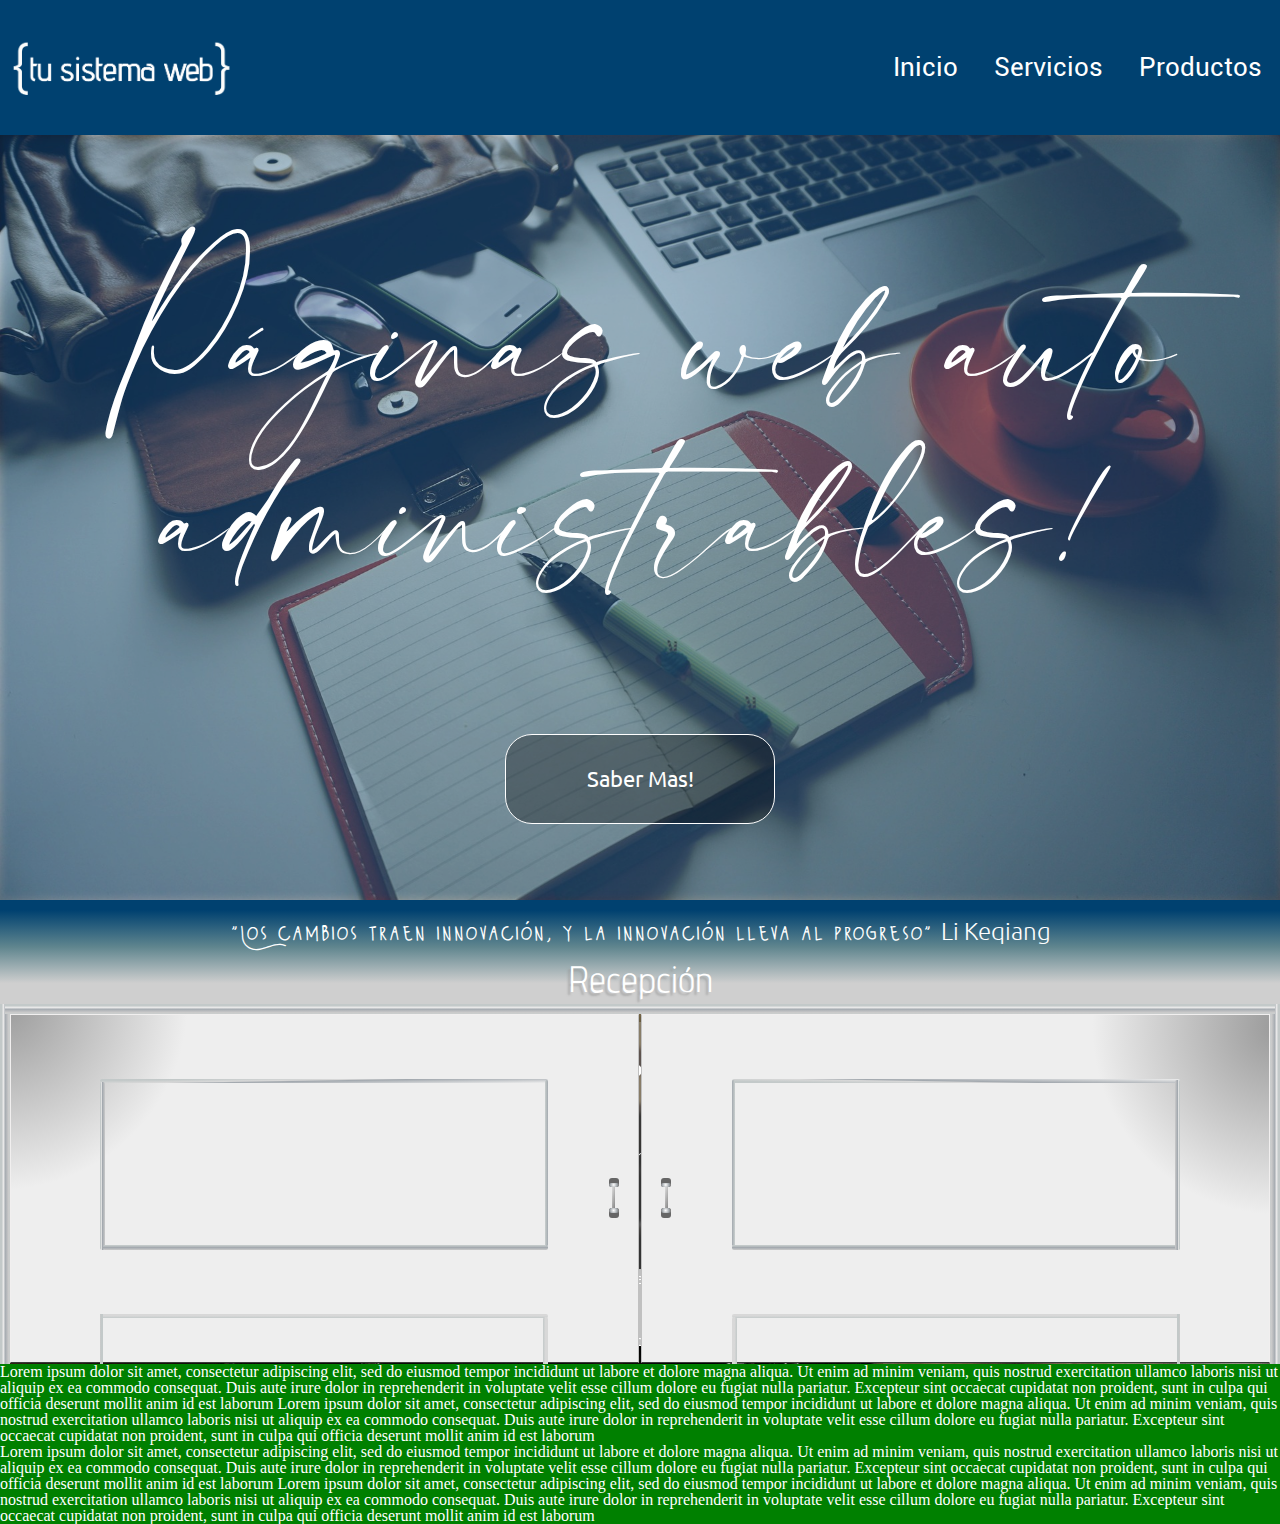
<file: index.html>
<!DOCTYPE html>
<html>
<head>
  <meta http-equiv="content-type" content="text/html; charset=utf-8" />
  <meta name="viewport" content="width=device-width, initial-scale=1">
  <link rel="stylesheet" type="text/css" href="css/reset.css"/>	
  <link rel="stylesheet" type="text/css" href="css/styles.css"/> 
 <!-- <link href="https://fonts.googleapis.com/css?family=Montserrat|Raleway:900|Open+Sans|Ubuntu" rel="stylesheet"/> --> 	
  <title>Primer Proyecto</title>
</head>

<body>
<section class="header">
  <div class="menu_container">
 	<div class="menu_logo"></div>
	<div class="menu_celular">
   	<label class="btn_menu" id="btn_menu">
  	<input type="checkbox" class="toggle_menu"/>
      <span class="raya_btn"></span>
    </label>
  </div><!--menu_celular-->

  	<div class="menu_nav" id="menu_nav">
	 	<div class="menu">
      <div class="menu_item">Inicio</div>
      <div class="menu_item">Servicios</div>
      <div class="menu_item">Productos</div>
  	</div> <!--menu-->
  	</div> <!--menu-nav-->
  </div> <!--menu_container-->
</section><!--header-->
<section class="main">
<section class="slider">
	
  <div class="slider__images">

  	<div class="slider__img" id="slide2">
	  	<img src="assets/img/slider/img02.jpg" class="slide1__img1" />
	 	  <div class="mask__slide1"></div>
	 		<div class="titulo_slide">Páginas web auto administrables!</div>
	 		<button class="button_slide"> Saber Mas!</button>
	 	</div><!--slide2-->
	 
	 <div class="slider__img" id="slide1">
	 	
	 	<img src="assets/img/slider/img01.jpg" class="slide1__img1" />
	 	<div class="mask__slide1">	
	 	</div>
	 		<div class="titulo_slide">Buscando soluciones tecnológicas?</div>
	 		<button class="button_slide"> Conócenos</button>
	 
	 	</div><!--slide1-->
	 	<div class="slider__img" id="slide3">
     
	  	<img src="assets/img/slider/img04.jpg" class="slide1__img1" />
	 	  <div class="mask__slide1"></div>
	 		<div class="titulo_slide">Páginas web auto administrables!</div>
	 		<button class="button_slide"> Saber Mas!</button>
		</div><!--slider3-->

  	<div class="slider__img" id="slide2">
	  	<img src="assets/img/slider/img02.jpg" class="slide1__img1" />
	 	  <div class="mask__slide1"></div>
	 		<div class="titulo_slide">Páginas web auto administrables!</div>
	 		<button class="button_slide"> Saber Mas!</button>
	 	</div><!--slide2-->
	 	</div><!--slider__images-->
</section><!--slider-->
<section id="banner1" class="banners banner1">
	<div class="frase">
	"Los cambios traen innovación, y la innovación lleva al progreso" <span>Li Keqiang</span>
	</div><!--frase-->
	<div class="titulo">Recepción</div>
</section><!--section banner1-->
<section class="recepcion" id="recepcion">
	<div class="contenedor_recepcion" id="contenedor_recepcion">
	 	<img src="assets/img/recepcion/recepcion2.jpg" class="recepcion_img" />
	</div><!--contenedor_recepcion-->
	<div class="mascara_recepcion">	
	</div><!--mascara_recepcion-->
		<div class="vidrio">
			<div class="vidrio-titulo">Queremos darte la
				<p><span>Bienvenida</span> a {tusistemaweb}</p>
			</div><!--vidrio-titulo-->
			<div class="vidrio-mensaje-mascara">
        <div class="vidrio-mensaje">
					<div class="vidrio-mensaje-pag">
				Nos complace tu visita<p>Estas a punto de ser parte de nuestra inspiradora labor</p>
					</div><!--vidrio-mensaje-pag-->
					<div class="vidrio-mensaje-pag">
				Queremos precisar lo que necesites!<p>y que aproveche de este sitio web</p>
					</div><!--vidrio-mensaje-pag-->
				</div><!--vidrio-mensaje-->
			</div><!--vidrio-mensaje-mascara-->
		</div><!--vidrio-->
	<div class="contenedor_puerta" id="contenedor_puerta">

		<div class="puerta_izquierda" id="puerta_izquierda">     
  		<div class="adorno_puerta1">       
  		<div class="adorno_puerta1_borde1">
			</div>
  		<div class="adorno_puerta1_borde4">
			</div>
  		<div class="adorno_puerta1_borde3">
			</div>
  		<div class="adorno_puerta1_borde2">
			</div>
			</div><!--adorno_puerta1-->

			<div class="adorno_puerta2">        
  		 <div class="adorno_puerta2_borde1">
			 </div>
  		 <div class="adorno_puerta2_borde2">
			 </div>
  		 <div class="adorno_puerta2_borde3">
			 </div>
  		 <div class="adorno_puerta2_borde4">
			 </div>
			</div><!--adorno_puerta2-->
  		 <div class="manilla">
  	  	 <div class="manilla_pieza1">
		  	 </div>
  	  	 <div class="manilla_pieza2">
		  	 </div>
  	  	 <div class="manilla_pieza3">
		  	 </div>
  	  	 <div class="manilla_pieza4">
		  	 </div>
  	  	 <div class="manilla_pieza5">
		  	 </div>
			 </div>
		</div><!--puerta_izquierda1-->
		<div class="puerta_derecha" id="puerta_derecha">     
  		<div class="adorno2_puerta1">       
  		<div class="adorno2_puerta1_borde1">
			</div>
  		<div class="adorno2_puerta1_borde4">
			</div>
  		<div class="adorno2_puerta1_borde3">
			</div>
  		<div class="adorno2_puerta1_borde2">
			</div>
			</div><!--adorno2_puerta1-->

			<div class="adorno2_puerta2">        
  		 <div class="adorno2_puerta2_borde1">
			 </div>
  		 <div class="adorno2_puerta2_borde2">
			 </div>
  		 <div class="adorno2_puerta2_borde3">
			 </div>
  		 <div class="adorno2_puerta2_borde4">
			 </div>
			</div><!--adorno2_puerta2-->
  		 <div class="manilla_derecha">
  	  	 <div class="manilla2_pieza1">
		  	 </div>
  	  	 <div class="manilla2_pieza2">
		  	 </div>
  	  	 <div class="manilla2_pieza3">
		  	 </div>
  	  	 <div class="manilla2_pieza4">
		  	 </div>
  	  	 <div class="manilla2_pieza5">
		  	 </div>
			 </div>
		</div><!--puerta_derecha-->
		<div class="marco_izquierdo"></div>
		<div class="marco_derecho"></div>
		<div class="marco_arriba"></div>
		
	</div><!--contenedor_puerta-->
</section><!--recepcion-->
  	<article>
  		Lorem ipsum dolor sit amet, consectetur adipiscing elit, sed do eiusmod tempor incididunt ut labore et dolore magna aliqua. Ut enim ad minim veniam, quis nostrud exercitation ullamco laboris nisi ut aliquip ex ea commodo consequat. Duis aute irure dolor in reprehenderit in voluptate velit esse cillum dolore eu fugiat nulla pariatur. Excepteur sint occaecat cupidatat non proident, sunt in culpa qui officia deserunt mollit anim id est laborum
  		
  		Lorem ipsum dolor sit amet, consectetur adipiscing elit, sed do eiusmod tempor incididunt ut labore et dolore magna aliqua. Ut enim ad minim veniam, quis nostrud exercitation ullamco laboris nisi ut aliquip ex ea commodo consequat. Duis aute irure dolor in reprehenderit in voluptate velit esse cillum dolore eu fugiat nulla pariatur. Excepteur sint occaecat cupidatat non proident, sunt in culpa qui officia deserunt mollit anim id est laborum
  		<p>
  			Lorem ipsum dolor sit amet, consectetur adipiscing elit, sed do eiusmod tempor incididunt ut labore et dolore magna aliqua. Ut enim ad minim veniam, quis nostrud exercitation ullamco laboris nisi ut aliquip ex ea commodo consequat. Duis aute irure dolor in reprehenderit in voluptate velit esse cillum dolore eu fugiat nulla pariatur. Excepteur sint occaecat cupidatat non proident, sunt in culpa qui officia deserunt mollit anim id est laborum
  			Lorem ipsum dolor sit amet, consectetur adipiscing elit, sed do eiusmod tempor incididunt ut labore et dolore magna aliqua. Ut enim ad minim veniam, quis nostrud exercitation ullamco laboris nisi ut aliquip ex ea commodo consequat. Duis aute irure dolor in reprehenderit in voluptate velit esse cillum dolore eu fugiat nulla pariatur. Excepteur sint occaecat cupidatat non proident, sunt in culpa qui officia deserunt mollit anim id est laborum
  			</p>
  	</article>
 </section><!--main-->
<script src="js/scripts.js"></script>
<script src="js/slider.js"></script>
</body>
</html>
</file>
<file: css/styles.css>
:root {
  --size-letra: calc(.8em + 1vw);
  --size-letra-small: calc(.6em + 1vw);
  --alto-barra-menu: 20vmin;
  --size-logo: 30vmax;
  --alto-slider: 60vh;
  --alto-banner: 6.5em;
}

@media (min-width: 768px) {
  :root {
    --alto-barra-menu: 15vmin;
  }
}
@media (min-width: 1024px) {
  :root {
    --size-logo: 20vmax;
  }
}
@media (orientation: landscape) {
  :root {
    --alto-slider: 80vh;
  }
}
@media (orientation: landscape) and (min-width: 768px) {
  :root {
    --alto-slider: 85vh;
  }
}
@font-face {
  src: url("../assets/fonts/Roboto-Regular.ttf");
  font-family: "font1";
}
@font-face {
  src: url("../assets/fonts/Roboto-Light.ttf");
  font-family: "font1Light";
}
@font-face {
  src: url("../assets/fonts/Ubuntu-Regular.ttf");
  font-family: "font2";
}
@font-face {
  src: url("../assets/fonts/Ubuntu-Light.ttf");
  font-family: "font2Light";
}
@font-face {
  src: url("../assets/fonts/Roboto-Bold.ttf");
  font-family: "font2Title";
}
@font-face {
  src: url("../assets/fonts/logo/advent-Re.otf");
  font-family: "fontLogo";
}
@font-face {
  src: url("../assets/fonts/tmp/Modernline.ttf");
  font-family: "fontSlide";
}
@font-face {
  src: url("../assets/fonts/tmp/wildy_sans/wildy_sans.ttf");
  font-family: "banner";
}
@font-face {
  src: url("../assets/fonts/tmp/pizarra/DKCrayon.ttf");
  font-family: "pizarra";
}
body {
  background-color: #297ea8;
  color: #fff;
}

.header {
  top: 0;
  margin: 0;
}

.main {
  margin-top: var(--alto-barra-menu);
}

.menu_container {
  position: fixed;
  top: 0;
  width: 100%;
  height: var(--alto-barra-menu);
  z-index: 999;
  background-color: #004170;
  display: flex;
  align-items: center;
  justify-content: space-between;
}
.menu_container .menu_nav .menu {
  display: flex;
  flex-wrap: nowrap;
  justify-content: flex-end;
  align-items: center;
}
.menu_container .menu_nav .menu .menu_item {
  font-family: "font1", sans serif;
  font-size: var(--size-letra);
  flex-grow: 0;
  padding-right: 2vmin;
  padding-left: 2vmin;
  display: flex;
  align-items: center;
  /*		background-color:rgba(255,255,255,0.3);*/
  height: 4vmax;
  cursor: pointer;
}
.menu_container .menu_logo {
  margin-left: 0;
  display: flex;
  justify-content: flex-init;
  align-items: center;
  background: url("../assets/img/logo1.png") no-repeat center left;
  background-size: contain;
  height: 100%;
  width: var(--size-logo);
}
.menu_container .menu_celular .btn_menu {
  width: 9vmin;
  height: 8vmin;
  margin-left: auto;
  margin-right: auto;
  position: relative;
  display: flex;
  justify-content: center;
  align-items: center;
  margin-right: 3vmin;
  cursor: pointer;
}
.menu_container .menu_celular .btn_menu .raya_btn {
  width: 8vmin;
  height: 1vmin;
  background-color: white;
  position: relative;
  border-radius: 0.5vmin;
}
.menu_container .menu_celular .btn_menu .raya_btn:before, .menu_container .menu_celular .btn_menu .raya_btn:after {
  content: "";
  display: block;
  width: 8vmin;
  height: 1vmin;
  background-color: white;
  position: absolute;
  border-radius: 0.5vmin;
  top: -2.2vmin;
  transition: transform 0.2s;
}
.menu_container .menu_celular .btn_menu .raya_btn:after {
  top: 2.2vmin;
}
.menu_container .menu_celular .btn_menu .toggle_menu {
  display: none;
}
.menu_container .menu_celular .btn_menu .toggle_menu:checked + .raya_btn {
  height: 0;
}
.menu_container .menu_celular .btn_menu .toggle_menu:checked + .raya_btn:before {
  transition: transform 0.2s;
  top: 0;
  transform: rotate(45deg);
}
.menu_container .menu_celular .btn_menu .toggle_menu:checked + .raya_btn:after {
  transition: transform 0.2s;
  top: 0;
  transform: rotate(-45deg);
}

@media (max-width: 480px) {
  .menu_nav {
    position: absolute;
    width: 100%;
    height: auto;
    top: var(--alto-barra-menu);
    background-color: #00538C;
    padding-bottom: 4vmin;
    transition: transform 0.5s;
    transform: translateX(100%);
    z-index: -1;
    /*	display:none;*/
  }
  .menu_nav--mostrar {
    transition: transform 0.5s;
    transform: translateX(0%);
  }
  .menu_nav .menu {
    padding-top: 2vmin;
    flex-direction: column;
    align-items: center;
    justify-content: center;
  }
  .menu_nav .menu .menu_item {
    padding-top: 2vmin;
  }
  .menu_nav .menu .menu_item:before, .menu_nav .menu .menu_item:after {
    display: block;
    content: "{";
    padding-right: 1vmin;
  }
  .menu_nav .menu .menu_item:after {
    padding-left: 1vmin;
    content: "}";
  }
}
@media (min-width: 480px) and (max-width: 960px) {
  body {
    background-color: violet;
  }

  .menu_nav {
    position: absolute;
    width: 100%;
    height: auto;
    top: var(--alto-barra-menu);
    background-color: #00538C;
    padding-bottom: 4vmin;
    transition: transform 0.5s;
    transform: translateX(100%);
    z-index: -1;
    /*	display:none;*/
  }
  .menu_nav--mostrar {
    transition: transform 0.5s;
    transform: translateX(0%);
  }
  .menu_nav .menu {
    padding-top: 2vmin;
    flex-direction: column;
    align-items: center;
    justify-content: center;
  }
  .menu_nav .menu .menu_item {
    padding-top: 2vmin;
  }
  .menu_nav .menu .menu_item:before, .menu_nav .menu .menu_item:after {
    display: block;
    content: "{";
    padding-right: 1vmin;
  }
  .menu_nav .menu .menu_item:after {
    padding-left: 1vmin;
    content: "}";
  }
}
@media (min-width: 960px) {
  body {
    background-color: green;
  }

  .menu_celular {
    display: none;
  }
}
.slider {
  width: 100vw;
  height: var(--alto-slider);
  position: relative;
  overflow: hidden;
  margin: 0;
  z-index: 20;
}
.slider__images {
  position: absolute;
  left: 0;
  top: 0;
  display: flex;
  justify-content: flex-init;
}
.slider__images .slider__img {
  width: 100vw;
  height: var(--alto-slider);
  position: relative;
  /*mask__slide1*/
}
.slider__images .slider__img .slide1__img1 {
  position: absolute;
  width: 100%;
  height: 100%;
  max-width: 100%;
  object-fit: cover;
  object-position: 50%;
  animation-duration: 15s;
  animation-iteration-count: infinite;
  animation-timing-function: ease-in;
  animation-name: parallax1;
}
.slider__images .slider__img .mask__slide1 {
  background-color: #004170;
  width: 100%;
  height: 100%;
  filter: opacity(35%) blur(5px);
}
.slider__images .slider__img .titulo_slide {
  color: white;
  font-size: 15vmin;
  text-align: center;
  position: absolute;
  top: 15%;
  margin-left: auto;
  margin-right: auto;
  font-family: "fontSlide", sans serif;
  /*font-weight: bold;*/
  line-height: 1.3;
}
.slider__images .slider__img .button_slide {
  width: 30vmin;
  height: 10vmin;
  border-radius: 3vmin;
  border: 1px solid #fff;
  position: absolute;
  bottom: 10%;
  background-color: rgba(0, 0, 0, 0.3);
  color: white;
  font-size: var(--size-letra-small);
  font-family: "font2", sans serif;
}
.slider__images #slide1 {
  overflow: hidden;
  display: flex;
  justify-content: center;
}
.slider__images #slide2 {
  overflow: hidden;
  display: flex;
  justify-content: center;
}
.slider__images #slide3 {
  overflow: hidden;
  display: flex;
  justify-content: center;
}

/*slider*/
@keyframes parallax1 {
  0% {
    transform: scale(1);
  }
  50% {
    transform: scale(1.5);
  }
  100% {
    transform: scale(1);
  }
}
/*parallax1*/
.recepcion {
  width: 100vw;
  height: 40vh;
  position: relative;
  overflow: hidden;
  margin: 0;
  background-color: white;
  display: flex;
  justify-content: center;
  /*contenedor_puerta*/
}
.recepcion .contenedor_recepcion {
  position: absolute;
  width: 100%;
  height: 100%;
  top: 0;
  left: 0;
}
.recepcion .contenedor_recepcion .recepcion_img {
  width: 100%;
  height: 100%;
  object-fit: cover;
  object-position: bottom;
}
.recepcion .mascara_recepcion {
  position: absolute;
  width: 100%;
  height: 100%;
  top: 0;
  left: 0;
  background-color: black;
  opacity: 0.5;
  display: flex;
  justify-content: center;
  align-items: center;
  filter: blur(10px);
}
.recepcion .vidrio {
  width: 90%;
  height: 90%;
  border-radius: 10px;
  position: absolute;
  top: 5%;
  left: 5%;
  display: flex;
  flex-direction: column;
  align-items: center;
  z-index: 10;
  background: rgba(255, 255, 255, 0.2);
  box-shadow: 0 8px 32px 0 rgba(6, 6, 6, 0.2);
  backdrop-filter: blur(2px);
}
.recepcion .vidrio .vidrio-titulo {
  width: 100%;
  height: 30%;
  padding-top: 3%;
  color: white;
  text-align: center;
  font-family: "font2", sans serif;
  font-size: calc(.5em + 1vw);
  font-weight: bold;
}
.recepcion .vidrio .vidrio-titulo p {
  font-weight: normal;
  font-size: calc(1em + 1vw);
}
.recepcion .vidrio .vidrio-titulo p span {
  font-size: calc(2em + 1vw);
  font-family: "fontSlide", sans serif;
  transform: rotate(355deg);
  -webkit-transform: rotate(355deg);
  -moz-transform: rotate(355deg);
  display: inline-block;
  padding-top: 3%;
}
.recepcion .vidrio .vidrio-titulo p span::after {
  content: "";
  bottom: -0.5rem;
  left: 2rem;
  right: -0.5rem;
  height: 0.5rem;
  width: 80%;
  background-image: url("../assets/img/recepcion/subrayado.svg");
  background-repeat: no-repeat;
  background-size: cover;
  position: absolute;
  transform: rotate(355deg);
  -webkit-transform: rotate(355deg);
  -moz-transform: rotate(355deg);
  z-index: 12;
}
.recepcion .vidrio .vidrio-mensaje-mascara {
  font-family: "font2", sans serif;
  height: 60%;
  width: 80%;
  position: relative;
  text-align: center;
  margin-top: 10%;
  background-color: silver;
  overflow: hidden;
}
.recepcion .vidrio .vidrio-mensaje-mascara .vidrio-mensaje {
  position: absolute;
  width: 100%;
  height: 200%;
  top: 0;
}
.recepcion .vidrio .vidrio-mensaje-mascara .vidrio-mensaje .vidrio-mensaje-pag {
  height: 50%;
  width: 100%;
}
.recepcion .vidrio .vidrio-mensaje-mascara .vidrio-mensaje .vidrio-mensaje-pag p {
  padding-top: 5%;
}
.recepcion .contenedor_puerta {
  position: relative;
  width: 100%;
  height: 100%;
  top: 0;
  left: 0;
  z-index: 20;
  /*marco_arriba*/
}
.recepcion .contenedor_puerta .marco_izquierdo {
  position: absolute;
  top: 0;
  left: 0;
  width: 0.6rem;
  height: 100%;
  background-image: linear-gradient(to right, #c3c9c9 15.6%, #f1efef 39.5%, #a3a9af 49.4%, #cacaca 84.5%, #cacece 100%);
}
.recepcion .contenedor_puerta .marco_derecho {
  position: absolute;
  top: 0;
  right: 0;
  width: 0.6rem;
  height: 100%;
  background-image: linear-gradient(to left, #c3c9c9 15.6%, #f1efef 39.5%, #a3a9af 49.4%, #cacaca 84.5%, #cacece 100%);
}
.recepcion .contenedor_puerta .marco_arriba {
  position: absolute;
  top: 0;
  left: 0.3rem;
  right: 0.3rem;
  width: auto;
  height: 0.6rem;
  background-image: linear-gradient(to bottom, #c3c9c9 15.6%, #f1efef 39.5%, #a3a9af 49.4%, #cacaca 84.5%, #cacece 100%);
}
.recepcion .contenedor_puerta .puerta_izquierda {
  position: absolute;
  top: 0.6rem;
  left: 0.6rem;
  width: calc(50% - 0.8rem);
  height: calc(100% - 0.8rem);
  background-image: radial-gradient(circle 186px at -1.7% -3.6%, #999999 0%, #eeeeee 100.7%);
  border-left: 0.1rem solid #f1efef;
  border-top: 0.1rem solid #f1efef;
  border-bottom: 0.1rem solid #393939;
  border-right: 0.1rem solid silver;
}
.recepcion .contenedor_puerta .puerta_izquierda .adorno_puerta1 {
  position: relative;
  width: 35vw;
  height: 19vh;
  margin: 5vw auto;
  background-color: transparent;
}
.recepcion .contenedor_puerta .puerta_izquierda .adorno_puerta1 .adorno_puerta1_borde1 {
  border-radius: 2px;
  position: absolute;
  width: 100%;
  height: 0.3rem;
  top: 0;
  left: 0;
  background-image: linear-gradient(179deg, #c3c9c9 15.6%, #d8d8d8 39.5%, #a3a9af 49.4%, #eeeeee 100%);
}
.recepcion .contenedor_puerta .puerta_izquierda .adorno_puerta1 .adorno_puerta1_borde2 {
  border-radius: 2px;
  position: absolute;
  width: 0.2rem;
  height: auto;
  right: 0;
  top: 0.1rem;
  bottom: 0.2rem;
  background-image: linear-gradient(to right, #c3c9c9 15.6%, #a3a9af 100%);
}
.recepcion .contenedor_puerta .puerta_izquierda .adorno_puerta1 .adorno_puerta1_borde3 {
  border-radius: 2px;
  position: absolute;
  width: auto;
  height: 0.3rem;
  right: 0;
  left: 0.2rem;
  bottom: 0;
  background-image: linear-gradient(to bottom, #c3c9c9 15.6%, #a3a9af 49.4%, #cacaca 100%);
}
.recepcion .contenedor_puerta .puerta_izquierda .adorno_puerta1 .adorno_puerta1_borde4 {
  border-radius: 2px;
  position: absolute;
  width: 0.3rem;
  height: auto;
  top: 0.2rem;
  left: 0;
  bottom: 0;
  background-image: linear-gradient(to right, #c3c9c9 15.6%, #f1efef 39.5%, #a3a9af 49.4%, #cacaca 100%);
}
.recepcion .contenedor_puerta .puerta_izquierda .adorno_puerta2 {
  position: relative;
  width: 35vw;
  height: 8vh;
  margin: 5vw auto;
  background-color: transparent;
}
.recepcion .contenedor_puerta .puerta_izquierda .adorno_puerta2 .adorno_puerta2_borde1 {
  border-radius: 2px;
  position: absolute;
  width: 100%;
  height: 0.3rem;
  top: 0;
  left: 0;
  background-image: linear-gradient(to bottom, #d8d8d8 49.6%, #c3c9c9 100%);
}
.recepcion .contenedor_puerta .puerta_izquierda .adorno_puerta2 .adorno_puerta2_borde2 {
  border-radius: 2px;
  position: absolute;
  width: 0.3rem;
  height: auto;
  top: 0.2rem;
  right: 0;
  bottom: 0;
  background-image: linear-gradient(to left, #d8d8d8 49.6%, #c3c9c9 100%);
}
.recepcion .contenedor_puerta .puerta_izquierda .adorno_puerta2 .adorno_puerta2_borde3 {
  position: absolute;
  width: auto;
  height: 0.2rem;
  bottom: 0;
  left: 0;
  right: 0.25rem;
  background-image: linear-gradient(to bottom, #e8e8e8 49.6%, #c3c9c9 100%);
}
.recepcion .contenedor_puerta .puerta_izquierda .adorno_puerta2 .adorno_puerta2_borde4 {
  position: absolute;
  width: 0.2rem;
  height: auto;
  left: 0;
  top: 0;
  bottom: 0;
  background-image: linear-gradient(to left, #c3c9c9 49.6%, #cacaca 100%);
}
.recepcion .contenedor_puerta .puerta_izquierda .manilla {
  position: absolute;
  right: 1.5vw;
  top: 47%;
  width: 0.6rem;
  height: 2.5rem;
}
.recepcion .contenedor_puerta .puerta_izquierda .manilla .manilla_pieza1 {
  position: absolute;
  top: 0;
  left: 0;
  width: 0.6rem;
  height: 0.6rem;
  background-color: #666666;
  border-radius: 3px;
}
.recepcion .contenedor_puerta .puerta_izquierda .manilla .manilla_pieza2 {
  position: absolute;
  bottom: 0;
  left: 0;
  width: 0.6rem;
  height: 0.6rem;
  background-color: #666666;
  border-radius: 3px;
}
.recepcion .contenedor_puerta .puerta_izquierda .manilla .manilla_pieza3 {
  position: absolute;
  top: 0.3rem;
  left: 0;
  width: 0.6rem;
  height: 0.3rem;
  background-image: radial-gradient(circle 0.3rem at 46.6% 48.6%, white 0.3%, #9aa0a5 77.3%, #868686 98.5%);
  border-radius: 3px;
}
.recepcion .contenedor_puerta .puerta_izquierda .manilla .manilla_pieza4 {
  position: absolute;
  bottom: 0.3rem;
  left: 0;
  width: 0.6rem;
  height: 0.3rem;
  background-image: radial-gradient(circle 0.3rem at 46.6% 48.6%, white 0.3%, #9aa0a5 77.3%, #868686 98.5%);
  border-radius: 3px;
}
.recepcion .contenedor_puerta .puerta_izquierda .manilla .manilla_pieza5 {
  position: absolute;
  bottom: 0.6rem;
  top: 0.6rem;
  left: 0.2rem;
  width: 0.2rem;
  height: auto;
  background-image: linear-gradient(103.6deg, #d5d5d5 10.4%, #868686 100.6%);
}
.recepcion .contenedor_puerta .puerta_derecha {
  position: absolute;
  top: 0.6rem;
  right: 0.6rem;
  width: calc(50% - 0.8rem);
  height: calc(100% - 0.8rem);
  background-image: radial-gradient(circle 186px at 101.7% 3.6%, #999999 0%, #eeeeee 100.7%);
  border-right: 0.1rem solid #f1efef;
  border-top: 0.1rem solid #f1efef;
  border-bottom: 0.1rem solid #393939;
  border-left: 0.1rem solid silver;
}
.recepcion .contenedor_puerta .puerta_derecha .adorno2_puerta1 {
  position: relative;
  width: 35vw;
  height: 19vh;
  margin: 5vw auto;
  background-color: transparent;
}
.recepcion .contenedor_puerta .puerta_derecha .adorno2_puerta1 .adorno2_puerta1_borde1 {
  border-radius: 2px;
  position: absolute;
  width: 100%;
  height: 0.3rem;
  top: 0;
  left: 0;
  background-image: linear-gradient(1deg, #c3c9c9 15.6%, #d8d8d8 39.5%, #a3a9af 49.4%, #eeeeee 100%);
}
.recepcion .contenedor_puerta .puerta_derecha .adorno2_puerta1 .adorno2_puerta1_borde4 {
  border-radius: 2px;
  position: absolute;
  width: 0.2rem;
  height: auto;
  left: 0;
  top: 0.1rem;
  bottom: 0.2rem;
  background-image: linear-gradient(to left, #c3c9c9 15.6%, #a3a9af 100%);
}
.recepcion .contenedor_puerta .puerta_derecha .adorno2_puerta1 .adorno2_puerta1_borde3 {
  border-radius: 2px;
  position: absolute;
  width: auto;
  height: 0.3rem;
  right: 0;
  left: 0;
  bottom: 0;
  background-image: linear-gradient(to bottom, #c3c9c9 15.6%, #a3a9af 49.4%, #cacaca 100%);
}
.recepcion .contenedor_puerta .puerta_derecha .adorno2_puerta1 .adorno2_puerta1_borde2 {
  border-radius: 2px;
  position: absolute;
  width: 0.3rem;
  height: auto;
  top: 0.1rem;
  right: 0;
  bottom: 0;
  background-image: linear-gradient(to left, #c3c9c9 15.6%, #f1efef 39.5%, #a3a9af 49.4%, #cacaca 100%);
}
.recepcion .contenedor_puerta .puerta_derecha .adorno2_puerta2 {
  position: relative;
  width: 35vw;
  height: 8vh;
  margin: 5vw auto;
  background-color: transparent;
}
.recepcion .contenedor_puerta .puerta_derecha .adorno2_puerta2 .adorno2_puerta2_borde1 {
  border-radius: 2px;
  position: absolute;
  width: 100%;
  height: 0.3rem;
  top: 0;
  left: 0;
  background-image: linear-gradient(to bottom, #d8d8d8 49.6%, #c3c9c9 100%);
}
.recepcion .contenedor_puerta .puerta_derecha .adorno2_puerta2 .adorno2_puerta2_borde4 {
  border-radius: 2px;
  position: absolute;
  width: 0.3rem;
  height: auto;
  top: 0.2rem;
  left: 0;
  bottom: 0;
  background-image: linear-gradient(to right, #d8d8d8 49.6%, #c3c9c9 100%);
}
.recepcion .contenedor_puerta .puerta_derecha .adorno2_puerta2 .adorno2_puerta2_borde3 {
  position: absolute;
  width: auto;
  height: 0.2rem;
  bottom: 0;
  left: 0;
  right: 0.25rem;
  background-image: linear-gradient(to bottom, #e8e8e8 49.6%, #c3c9c9 100%);
}
.recepcion .contenedor_puerta .puerta_derecha .adorno2_puerta2 .adorno2_puerta2_borde2 {
  position: absolute;
  width: 0.2rem;
  height: auto;
  right: 0;
  top: 0;
  bottom: 0;
  background-image: linear-gradient(to right, #c3c9c9 49.6%, #cacaca 100%);
}
.recepcion .contenedor_puerta .puerta_derecha .manilla_derecha {
  position: absolute;
  left: 1.5vw;
  top: 47%;
  width: 0.6rem;
  height: 2.5rem;
}
.recepcion .contenedor_puerta .puerta_derecha .manilla_derecha .manilla2_pieza1 {
  position: absolute;
  top: 0;
  left: 0;
  width: 0.6rem;
  height: 0.6rem;
  background-color: #666666;
  border-radius: 3px;
}
.recepcion .contenedor_puerta .puerta_derecha .manilla_derecha .manilla2_pieza2 {
  position: absolute;
  bottom: 0;
  left: 0;
  width: 0.6rem;
  height: 0.6rem;
  background-color: #666666;
  border-radius: 3px;
}
.recepcion .contenedor_puerta .puerta_derecha .manilla_derecha .manilla2_pieza3 {
  position: absolute;
  top: 0.3rem;
  left: 0;
  width: 0.6rem;
  height: 0.3rem;
  background-image: radial-gradient(circle 0.3rem at 46.6% 48.6%, white 0.3%, #9aa0a5 77.3%, #868686 98.5%);
  border-radius: 3px;
}
.recepcion .contenedor_puerta .puerta_derecha .manilla_derecha .manilla2_pieza4 {
  position: absolute;
  bottom: 0.3rem;
  left: 0;
  width: 0.6rem;
  height: 0.3rem;
  background-image: radial-gradient(circle 0.3rem at 46.6% 48.6%, white 0.3%, #9aa0a5 77.3%, #868686 98.5%);
  border-radius: 3px;
}
.recepcion .contenedor_puerta .puerta_derecha .manilla_derecha .manilla2_pieza5 {
  position: absolute;
  bottom: 0.6rem;
  top: 0.6rem;
  left: 0.2rem;
  width: 0.2rem;
  height: auto;
  background-image: linear-gradient(103.6deg, #d5d5d5 10.4%, #868686 100.6%);
}

/*recepcion*/
.abrePuertaIzq {
  animation: abrePuerta1 2s linear 1 forwards;
}

.abrePuertaDer {
  animation: abrePuerta2 2s linear 1 forwards;
}

.entrando2 {
  animation: entraPuerta2 0.5s linear 2s 1 forwards;
}

.entrando1 {
  animation: entraPuerta 0.5s linear 2s 1 forwards;
}

@keyframes abrePuerta1 {
  0% {
    left: 0.6rem;
  }
  100% {
    left: -50%;
  }
}
@keyframes abrePuerta2 {
  0% {
    right: 0.6rem;
  }
  100% {
    right: -50%;
  }
}
@keyframes entraPuerta {
  0% {
    transform: scale(1);
  }
  100% {
    transform: scale(1.5);
  }
}
@keyframes entraPuerta2 {
  0% {
    transform: scale(1);
  }
  100% {
    transform: scale(1.1);
  }
}
.banners {
  margin: 0;
  position: relative;
  display: flex;
  justify-content: center;
  align-items: center;
  flex-direction: column;
  width: 100%;
  height: var(--alto-banner);
  max-width: 100%;
}
.banners .frase {
  position: absolute;
  top: 2vh;
  font-family: "banner", sans serif;
  width: 80%;
  font-size: calc(1em + 1vw);
  text-align: center;
}
.banners .frase span {
  font-family: "font2Light", sans serif;
  font-size: calc(.4em + 1vw);
}
.banners .titulo {
  margin-top: 5vh;
  width: 80%;
  text-align: center;
  position: absolute;
  bottom: 0;
  font-size: calc(1.5em + 1vw);
  text-shadow: -3px 3px 2px rgba(153, 153, 153, 0.6);
  font-family: "fontLogo", sans serif;
}

.banner1 {
  background-image: linear-gradient(to bottom, #004170 10%, #5f858e 45%, #cfcfcf 80%);
}

/*# sourceMappingURL=styles.css.map */
</file>
